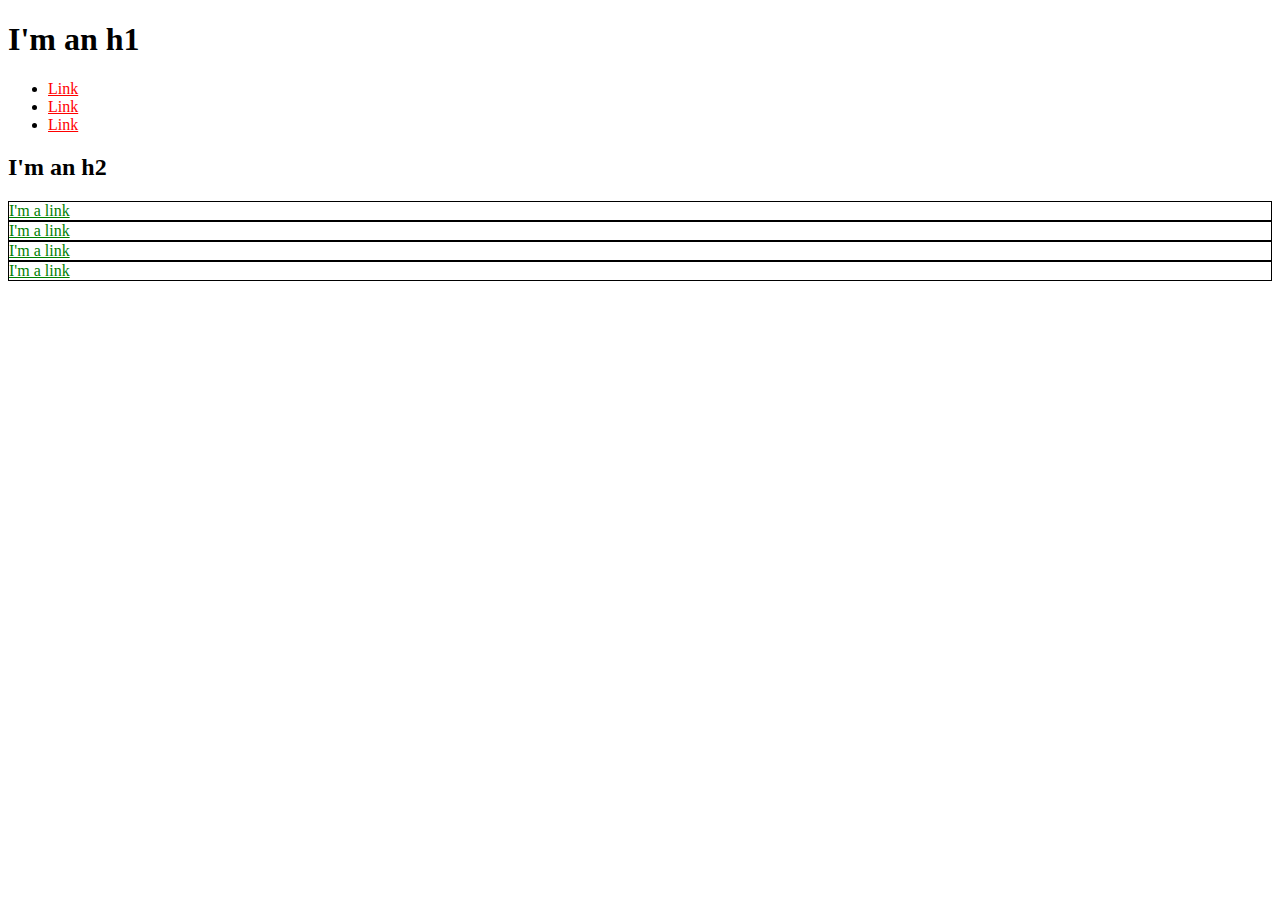
<file: index.html>
<!DOCTYPE html>
<html>
  <head>
    <title>Test Page: Don't Panic</title>
    <meta charset="utf-8">
  </head>
  <body>
    <h1>I'm an h1</h1>
    <ul>
      <li>
        <a href="http://example.com/" style="color: red;">Link</a>
      </li>
      <li>
        <a href="http://example.com/" style="color: red;">Link</a>
      </li>
      <li>
        <a href="http://example.com/" style="color: red;">Link</a>
      </li>
    </ul>
    <h2>I'm an h2</h2>
    <div style="border: 1px solid black;">
      <a href="http://example.com/" style="color: green;">I'm a link</a>
    </div>
    <div style="border: 1px solid black;">
      <a href="http://example.com/" style="color: green;">I'm a link</a>
    </div>
    <div style="border: 1px solid black;">
      <a href="http://example.com/" style="color: green;">I'm a link</a>
    </div>
    <div style="border: 1px solid black;">
      <a href="http://example.com/" style="color: green;">I'm a link</a>
    </div>
  </body>
</html>
</file>
